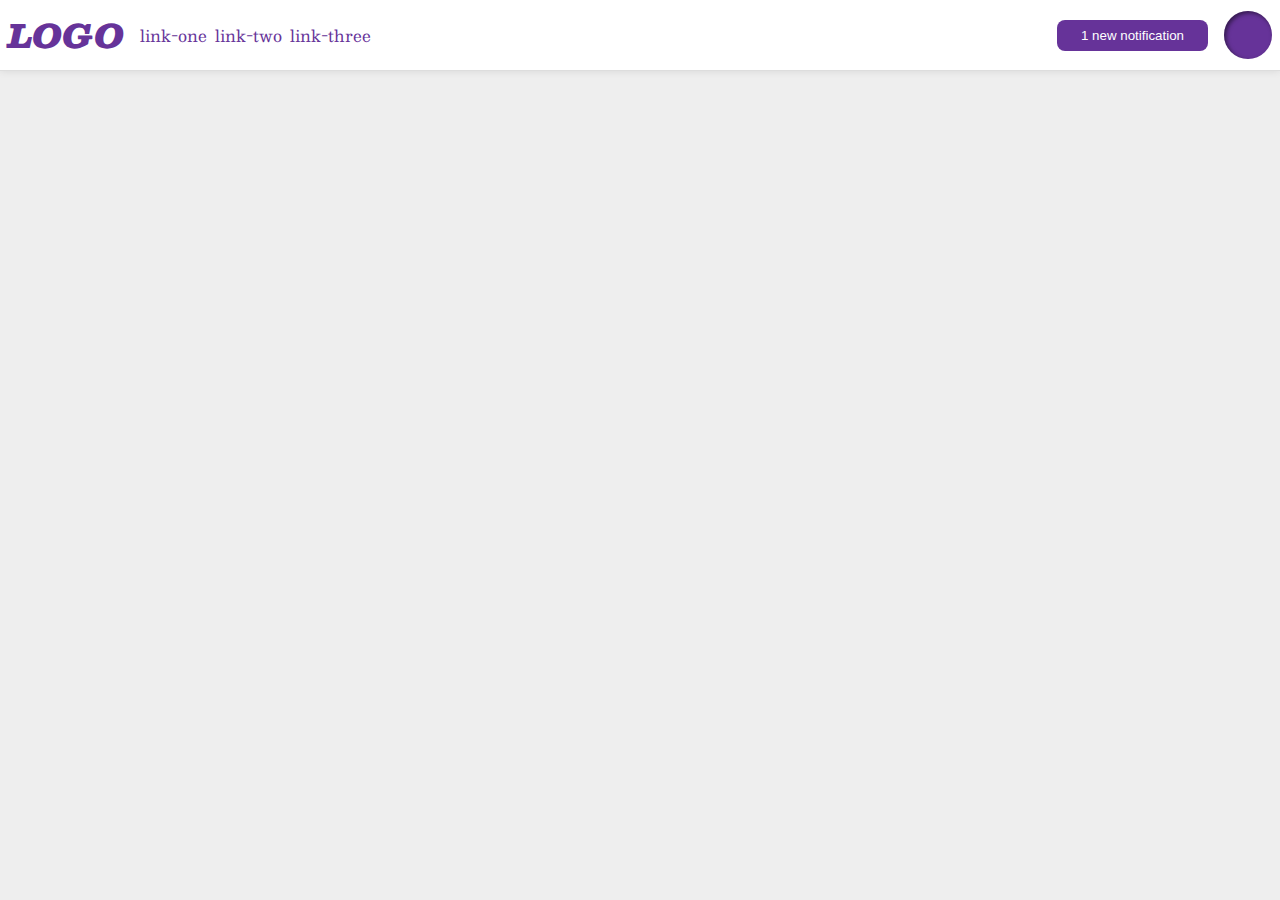
<file: foundations/flex/03-flex-header-2/index.html>
<!DOCTYPE html>
<html lang="en">

<head>
  <meta charset="UTF-8">
  <meta http-equiv="X-UA-Compatible" content="IE=edge">
  <meta name="viewport" content="width=device-width, initial-scale=1.0">
  <title>Flex Header 2</title>
  <link rel="stylesheet" href="style.css">
</head>

<body>
  <div class="header">
    <div class="logo-links">
      <div class="logo">
        LOGO
      </div>
      <ul class="links">
        <li><a href="https://google.com">link-one</a></li>
        <li><a href="https://google.com">link-two</a></li>
        <li><a href="https://google.com">link-three</a></li>
      </ul>
    </div>
    <div class="notifications-profile-image"><button class="notifications">
        1 new notification
      </button>
      <div class="profile-image"></div>
    </div>
  </div>
</body>

</html>
</file>
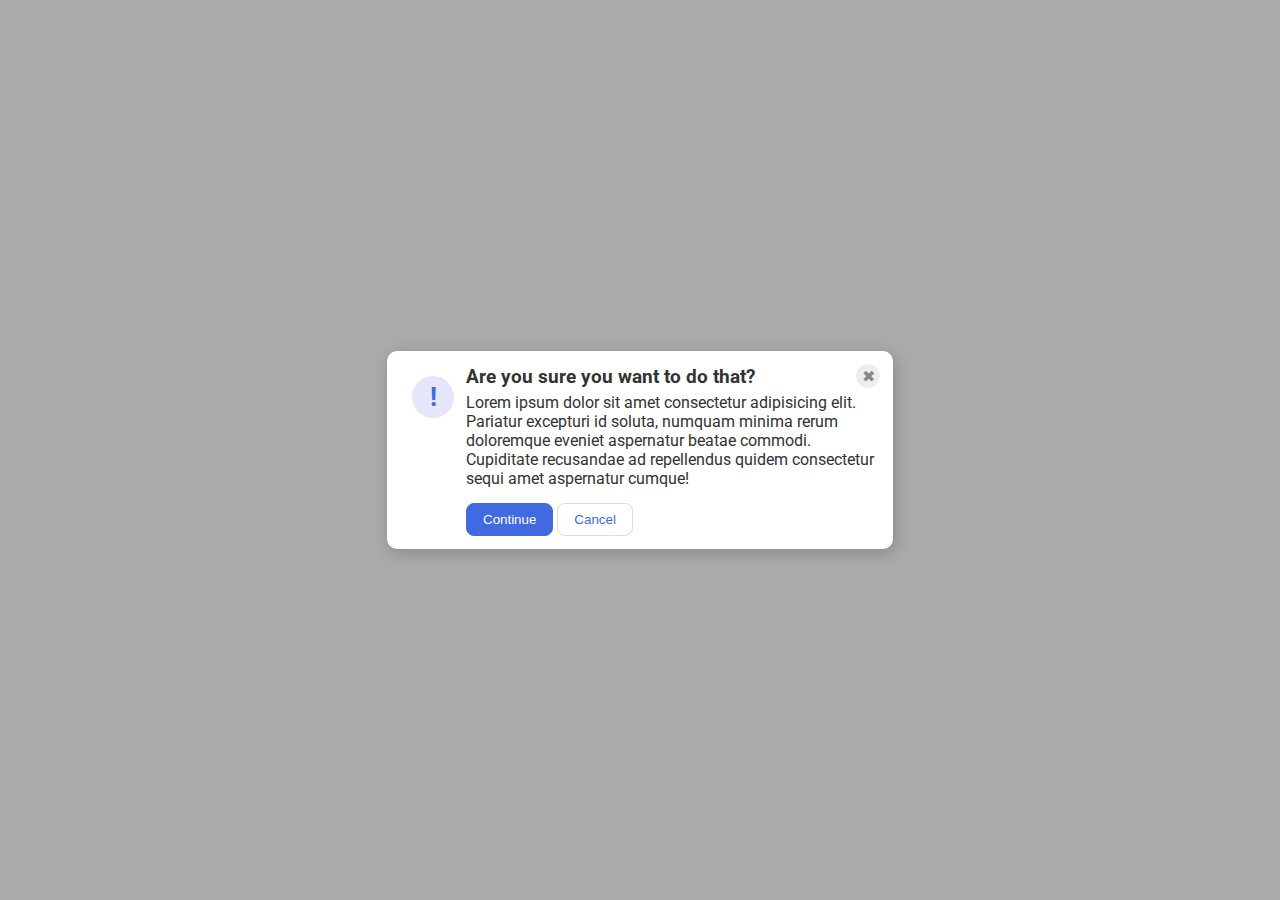
<file: foundations/flex/05-flex-modal/index.html>
<!DOCTYPE html>
<html lang="en">

<head>
  <meta charset="UTF-8">
  <meta http-equiv="X-UA-Compatible" content="IE=edge">
  <meta name="viewport" content="width=device-width, initial-scale=1.0">
  <link rel="stylesheet" href="style.css">
  <title>Modal</title>
</head>

<body>
  <div class="modal">
    <div class="icon">!</div>
    <div class="box1">
      <div class="h-and-cb">
        <div class="header">Are you sure you want to do that?</div>
        <button class="close-button">✖</button>
      </div>

      <div class="text">Lorem ipsum dolor sit amet consectetur adipisicing elit. Pariatur excepturi id soluta, numquam
        minima rerum doloremque eveniet aspernatur beatae commodi. Cupiditate recusandae ad repellendus quidem
        consectetur sequi amet aspernatur cumque!</div>
      <button class="continue">Continue</button>
      <button class="cancel">Cancel</button>
    </div>
  </div>
</body>

</html>
</file>
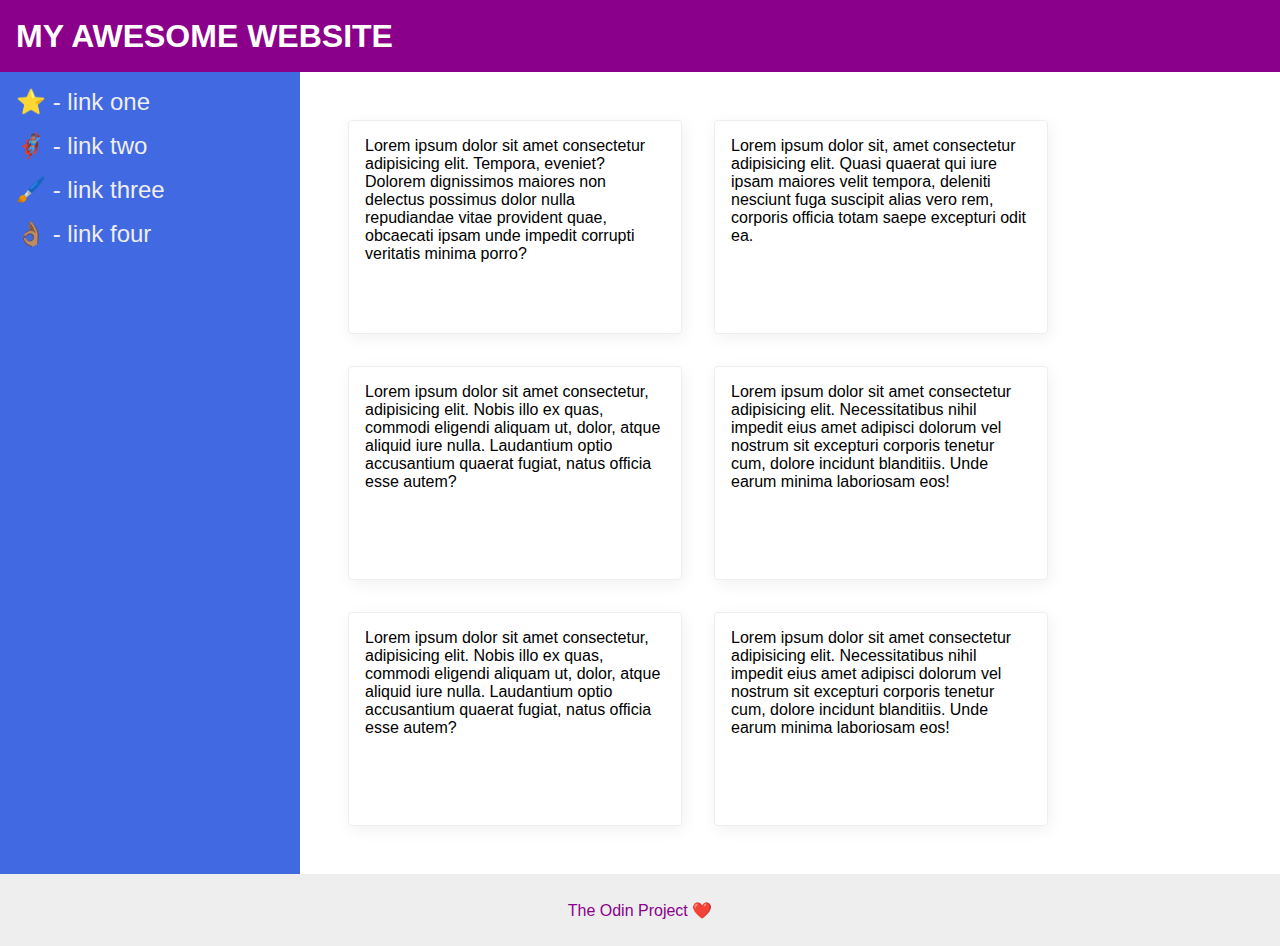
<file: foundations/flex/07-flex-layout-2/index.html>
<!DOCTYPE html>
<html lang="en">

<head>
  <meta charset="UTF-8">
  <meta http-equiv="X-UA-Compatible" content="IE=edge">
  <meta name="viewport" content="width=device-width, initial-scale=1.0">
  <title>The Holy Grail</title>
  <link rel="stylesheet" href="style.css">
</head>

<body>
  <div class="header">
    MY AWESOME WEBSITE
  </div>
<div class="content-div">
  <div class="sidebar">
    <ul>
      <li><a href="#">⭐ - link one</a></li>
      <li><a href="#">🦸🏽‍♂️ - link two</a></li>
      <li><a href="#">🖌️ - link three</a></li>
      <li><a href="#">👌🏽 - link four</a></li>
    </ul>
  </div>
  <div class="content">
    <div class="card">Lorem ipsum dolor sit amet consectetur adipisicing elit. Tempora, eveniet? Dolorem dignissimos
      maiores non delectus possimus dolor nulla repudiandae vitae provident quae, obcaecati ipsam unde impedit corrupti
      veritatis minima porro?</div>
    <div class="card">Lorem ipsum dolor sit, amet consectetur adipisicing elit. Quasi quaerat qui iure ipsam maiores
      velit
      tempora, deleniti nesciunt fuga suscipit alias vero rem, corporis officia totam saepe excepturi odit ea.</div>
    <div class="card">Lorem ipsum dolor sit amet consectetur, adipisicing elit. Nobis illo ex quas, commodi eligendi
      aliquam ut, dolor, atque aliquid iure nulla. Laudantium optio accusantium quaerat fugiat, natus officia esse
      autem?
    </div>
    <div class="card">Lorem ipsum dolor sit amet consectetur adipisicing elit. Necessitatibus nihil impedit eius amet
      adipisci dolorum vel nostrum sit excepturi corporis tenetur cum, dolore incidunt blanditiis. Unde earum minima
      laboriosam eos!</div>
    <div class="card">Lorem ipsum dolor sit amet consectetur, adipisicing elit. Nobis illo ex quas, commodi eligendi
      aliquam ut, dolor, atque aliquid iure nulla. Laudantium optio accusantium quaerat fugiat, natus officia esse
      autem?
    </div>
    <div class="card">Lorem ipsum dolor sit amet consectetur adipisicing elit. Necessitatibus nihil impedit eius amet
      adipisci dolorum vel nostrum sit excepturi corporis tenetur cum, dolore incidunt blanditiis. Unde earum minima
      laboriosam eos!</div>
  </div>
</div>
  <div class="footer">
    The Odin Project ❤️
  </div>
</body>

</html>
</file>
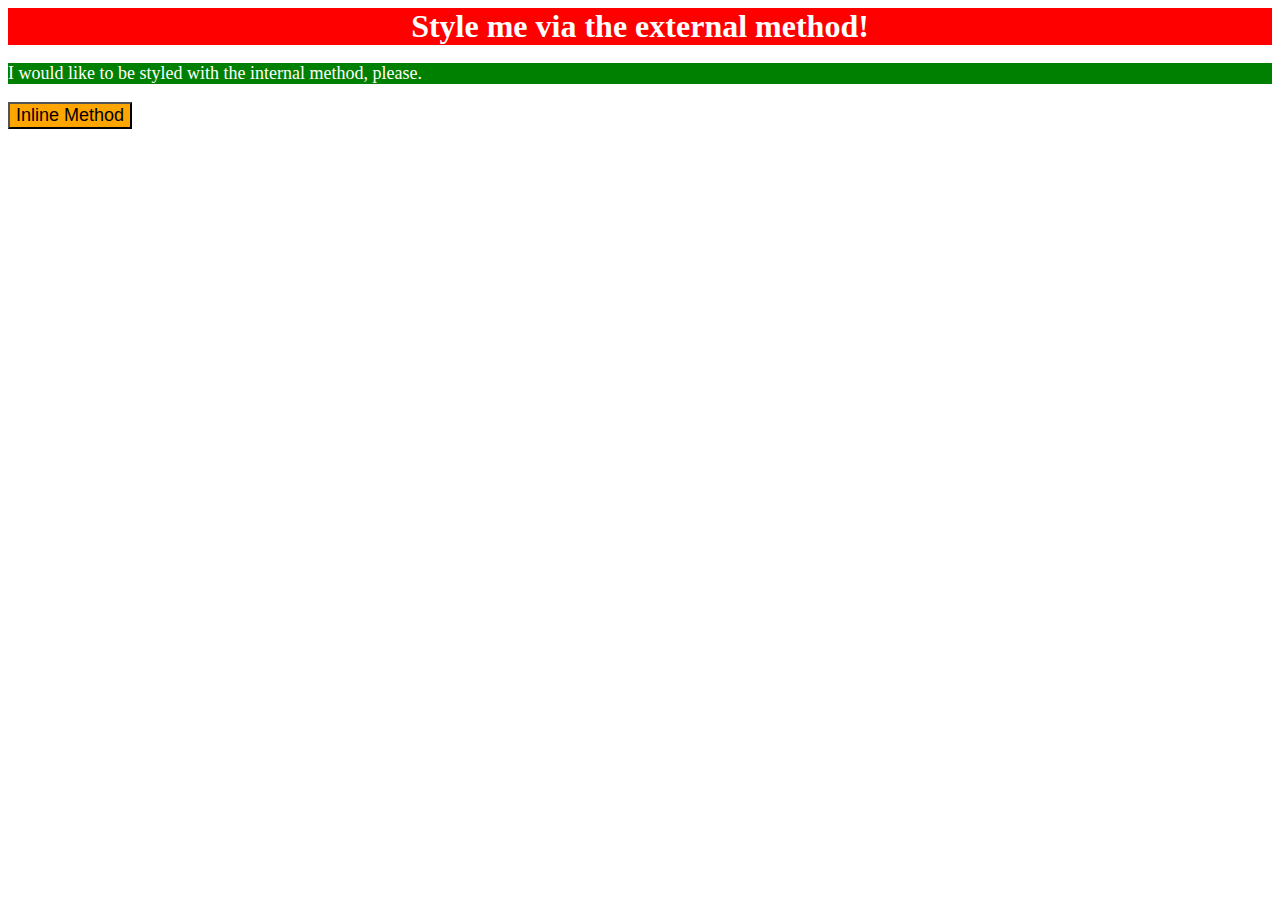
<file: foundations/intro-to-css/01-css-methods/index.html>
<!DOCTYPE html>
<html lang="en">

<head>
  <meta charset="UTF-8">
  <meta http-equiv="X-UA-Compatible" content="IE=edge">
  <meta name="viewport" content="width=device-width, initial-scale=1.0">
  <title>Methods for Adding CSS</title>
  <link rel="stylesheet" href="styles.css">
  <style>
    p {
      background-color: green;
      color: white;
      font-size: 18px;
    }
  </style>
</head>

<body>
  <div>Style me via the external method!</div>
  <p>I would like to be styled with the internal method, please.</p>
  <button style="background-color: orange; font-size: 18px;">Inline Method</button>
</body>

</html>
</file>
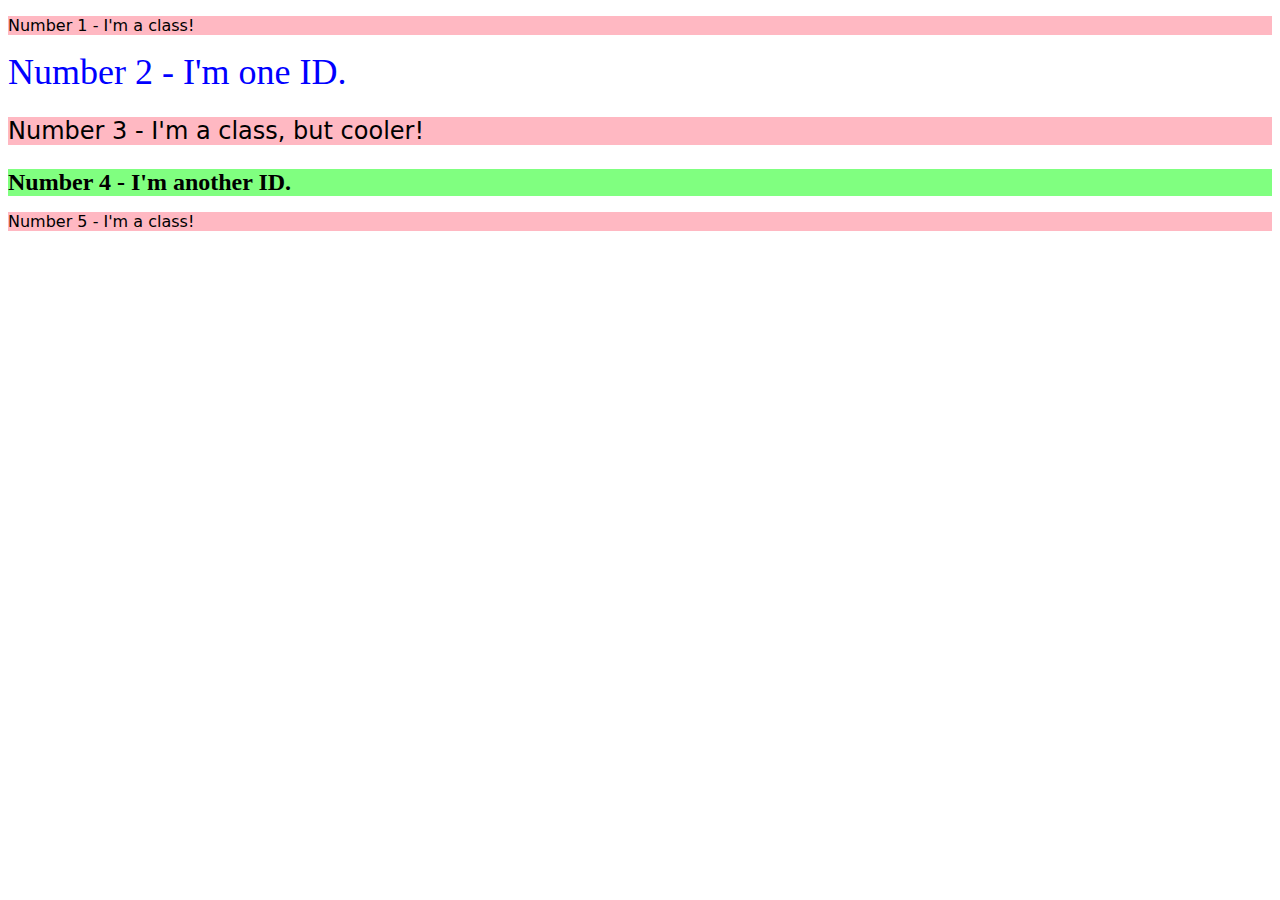
<file: foundations/intro-to-css/02-class-id-selectors/index.html>
<!DOCTYPE html>
<html lang="en">
  <head>
    <meta charset="UTF-8">
    <meta http-equiv="X-UA-Compatible" content="IE=edge">
    <meta name="viewport" content="width=device-width, initial-scale=1.0">
    <title>Class and ID Selectors</title>
    <link rel="stylesheet" href="style.css">
  </head>
  <body>
    <p class="number1">Number 1 - I'm a class!</p>
    <div id="savej">Number 2 - I'm one ID.</div>
    <p class="number1 odd">Number 3 - I'm a class, but cooler!</p>
    <div id="savej2">Number 4 - I'm another ID.</div>
    <p class="number1">Number 5 - I'm a class!</p>
  </body>
</html>
</file>
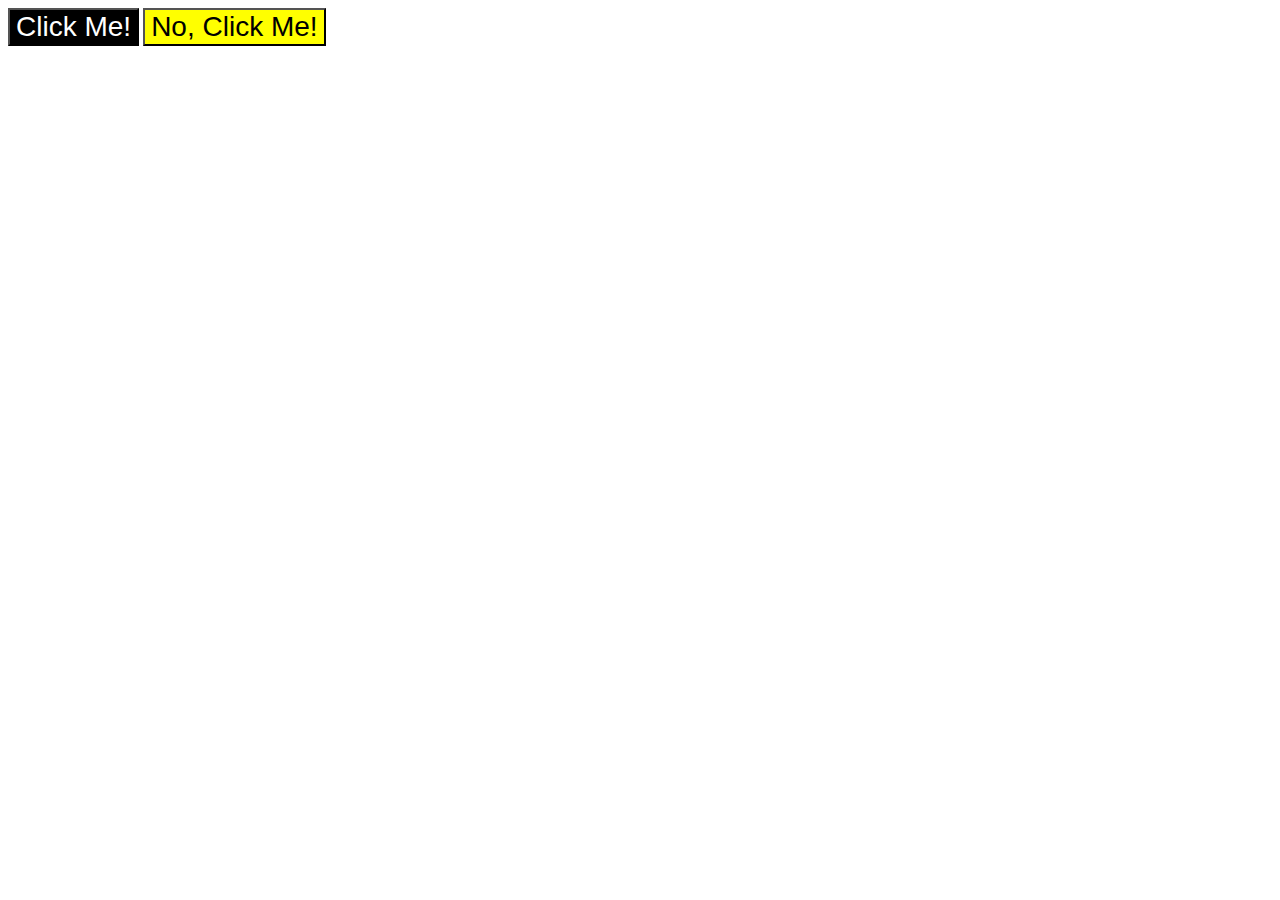
<file: foundations/intro-to-css/03-grouping-selectors/index.html>
<!DOCTYPE html>
<html lang="en">

<head>
  <meta charset="UTF-8">
  <meta http-equiv="X-UA-Compatible" content="IE=edge">
  <meta name="viewport" content="width=device-width, initial-scale=1.0">
  <title>Grouping Selectors</title>
  <link rel="stylesheet" href="style.css">
</head>

<body>
  <button class="clickme">Click Me!</button>
  <button class="noclick">No, Click Me!</button>
</body>

</html>
</file>
<file: foundations/flex/03-flex-header-2/style.css>
/* this is some magical font-importing.  
you'll learn about it later. */
@import url('https://fonts.googleapis.com/css2?family=Besley:ital,wght@0,400;1,900&display=swap');

body {
  margin: 0;
  background: #eee;
  font-family: Besley, serif;
}

.header {
  background: white;
  border-bottom: 1px solid #ddd;
  box-shadow: 0 0 8px rgba(0, 0, 0, .1);
  display: flex;
  flex-direction: row;
  justify-content: space-between;
  padding: 8px;
}

.profile-image {
  background: rebeccapurple;
  box-shadow: inset 2px 2px 4px rgba(0, 0, 0, .5);
  border-radius: 50%;
  width: 48px;
  height: 48px;
}

.logo {
  color: rebeccapurple;
  font-size: 32px;
  font-weight: 900;
  font-style: italic;
}

button {
  border: none;
  border-radius: 8px;
  background: rebeccapurple;
  color: white;
  padding: 8px 24px;
}

a {
  /* this removes the line under our links */
  text-decoration: none;
  color: rebeccapurple;
}

ul {
  list-style-type: none;
}

.logo-links,
.notifications-profile-image {
  display: flex;
  justify-content: center;
  align-items: center;
  gap: 16px;
}

.logo-links>.links {
  display: flex;
  gap: 8px;
  padding: 0;
  margin: 0;
}
</file>
<file: foundations/flex/05-flex-modal/style.css>
@import url('https://fonts.googleapis.com/css2?family=Roboto:wght@400;700&display=swap');

html,
body {
  height: 100%;
}

body {
  font-family: Roboto, sans-serif;
  margin: 0;
  background: #aaa;
  color: #333;
  /* I'll give you this one for free lol */
  display: flex;
  align-items: center;
  justify-content: center;
}

.modal {
  background: white;
  width: 480px;
  border-radius: 10px;
  box-shadow: 2px 4px 16px rgba(0, 0, 0, .2);
  padding: 13px;
  display: flex;
  /* gap: 7px; */
}

.icon {
  color: royalblue;
  font-size: 26px;
  font-weight: 700;
  background: lavender;
  width: 42px;
  height: 42px;
  border-radius: 50%;
  display: flex;
  flex-shrink: 0;
  align-items: center;
  justify-content: center;
  /* text-align: left; */
  margin: 12px;
}

.close-button {
  background: #eee;
  border-radius: 50%;
  color: #888;
  font-weight: 400;
  font-size: 16px;
  height: 24px;
  width: 24px;
  display: flex;
  align-items: center;
  justify-content: center;
  /* flex-direction: column; */
  /* align-self: center; */
  border: 1px solid #eee;
  padding: 0;
}

button {
  cursor: pointer;
  padding: 8px 16px;
  border-radius: 8px;
}

button.continue {
  background: royalblue;
  border: 1px solid royalblue;
  color: white;
}

button.cancel {
  background: white;
  border: 1px solid #ddd;
  color: royalblue;
}

.h-and-cb {
  display: flex;
  justify-content: space-between;
  align-items: center;
}

.header {
  font-weight: bold;
  font-size: 19px;
}

.text {
  margin-top: 5px;
  margin-bottom: 15px;
}
</file>
<file: foundations/flex/07-flex-layout-2/style.css>
body {
  font-family: -apple-system, BlinkMacSystemFont, 'Segoe UI', Roboto, Oxygen, Ubuntu, Cantarell, 'Open Sans', 'Helvetica Neue', sans-serif;
  margin: 0;
  min-height: 100vh;
}

.header {
  height: 72px;
  background: darkmagenta;
  color: white;
}

.footer {
  height: 72px;
  background: #eee;
  color: darkmagenta;
}

.sidebar {
  width: 300px;
  background: royalblue;
  box-sizing: border-box;
}

.card {
  border: 1px solid #eee;
  box-shadow: 2px 4px 16px rgba(0,0,0,.06);
  border-radius: 4px;
}

/* solution */
body {
  display: flex;
  flex-direction: column;
  justify-content: space-between;
}

.content-div {
  display: flex;
}

.sidebar ul,
a {
  font-size: 24px;
  list-style: none;
  text-decoration: none;
  color: #eee;
}
ul{
    margin: 0;
  padding: 0;
}
li{
  margin-bottom: 16px;
}
.sidebar {
  padding: 16px;
  display: flex;
  flex-direction: column;
  flex-shrink: 0;
}

.content{
  display: flex;
  flex-wrap: wrap;
  padding: 48px;
  gap: 32px;
}
.content>.card{
  padding: 16px;
  width: 300px;
  height: 180px;
}
.header{
  font-size: 32px;
  font-weight:900;
  display: flex;
  flex-direction: column;
  justify-content: center;
  padding-left: 16px;
}
.footer{
  display: flex;
  justify-content: center;
  align-items: center;
}
</file>
<file: foundations/intro-to-css/01-css-methods/styles.css>
div {
    background-color: red;
    color: white;
    font-size: 32px;
    text-align: center;
    font-weight: bold;
}
</file>
<file: foundations/intro-to-css/02-class-id-selectors/style.css>
/* Add CSS Styling */
.number1{
    background-color:hsl(351, 100%, 86%);
    font-family: Verdana, "DejaVu Sans", sans-serif;
}
.odd{
    font-size: 24px;
}
#savej{
    color: #0000ff;
    font-size: 36px;
}#savej2{
    background-color: hsl(120, 100%, 75%);
    font-size: 24px;
    font-weight: bold;
}
</file>
<file: foundations/intro-to-css/03-grouping-selectors/style.css>
/* Add CSS Styling */
.clickme {
    background-color: black;
    color: white;
}

.noclick {
    background-color: yellow;
}

.clickme,
.noclick {
    font-size: 28px;
    font-family: Helvetica, sans-serif, 'Times New Roman';
}
</file>
